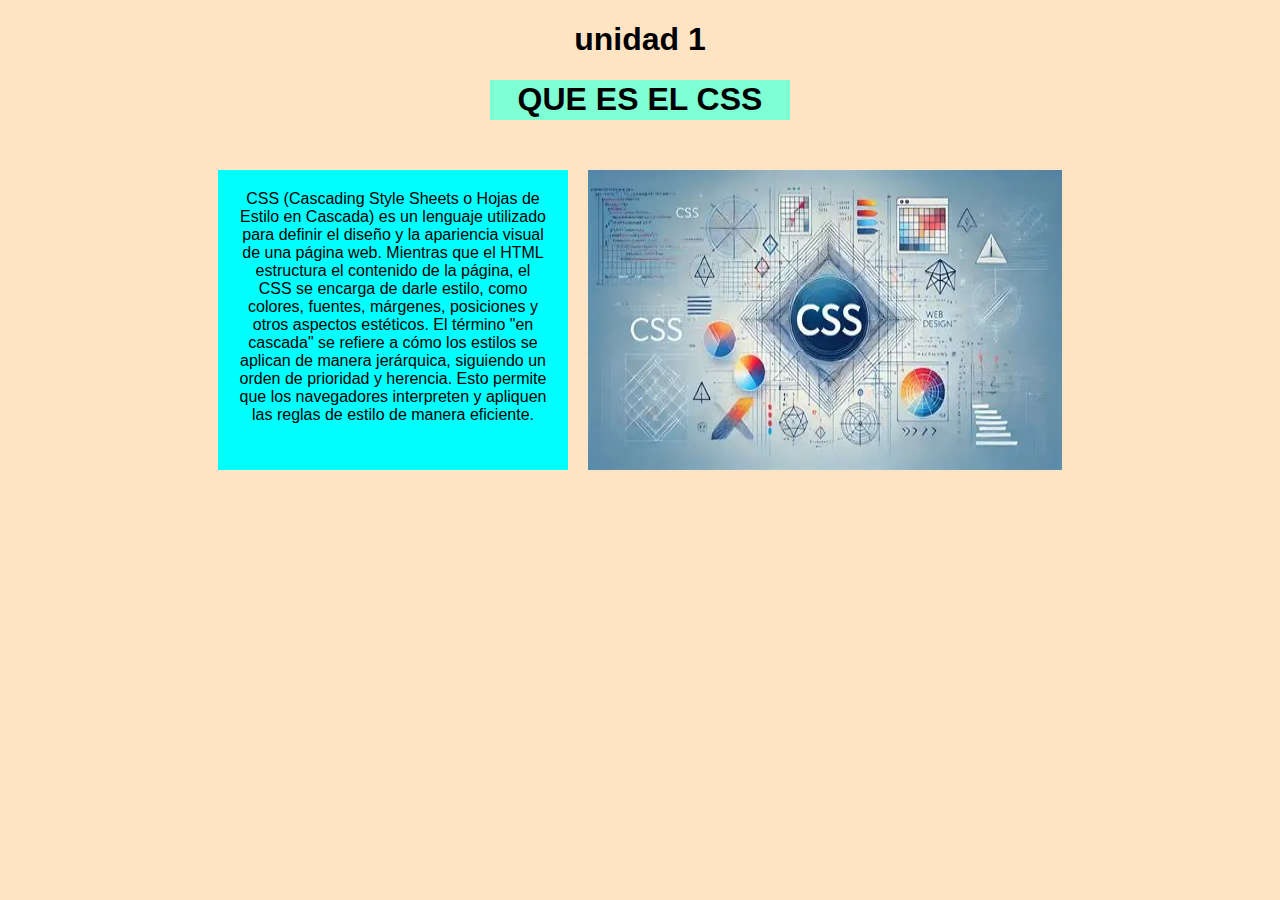
<file: index.html>
<!DOCTYPE html>
<html lang="en">

<head>
  <meta charset="UTF-8">
  <meta name="viewport" content="width=device-width, initial-scale=1.0">
  <style>
    body {
      font-family: Arial, sans-serif;
      margin: 0;
      padding: 0;
      background-color: bisque;
    }

    h1 {
      text-align: center;
    }

    .contenedor {
      display: flex;
      flex-wrap: wrap;
      justify-content: center;
      gap: 20px;
      /* espacio entre los divs */
      margin: 50px;
    }

    div h1 {
      background-color: aquamarine;
      display: flex;
      align-items: center;
      justify-content: center;
      height: 40px;
      width: 300px;
      margin: auto;
    }

    .caja {
      background-color: aqua;
      flex: 1 1 300;
      height: 300px;
      width: 350px;
      text-align: center;
      padding: 20px;
      box-sizing: border-box;
    }

    .caja img {
      width: 2px;
      height: 20px;
      object-fit: cover;
    }

    @media (max-width: 600px) {
      .contenedor {
        flex-direction: column;
        align-items: center;
      }

      .caja {
        width: 90%;
      }
    }
  </style>
  <title>Document</title>
</head>

<body>
  <h1>unidad 1</h1>
  <div>
    <h1>QUE ES EL CSS</h1>
    <div>
      <div class="contenedor">
        <div class="caja">
          CSS (Cascading Style Sheets o Hojas de Estilo en Cascada) es un lenguaje utilizado para definir el diseño y la
          apariencia visual de una página web. Mientras que el HTML estructura el contenido de la página, el CSS se
          encarga de darle estilo, como colores, fuentes, márgenes, posiciones y otros aspectos estéticos.
          El término "en cascada" se refiere a cómo los estilos se aplican de manera jerárquica, siguiendo un orden de
          prioridad y herencia. Esto permite que los navegadores interpreten y apliquen las reglas de estilo de manera
          eficiente.
        </div>
        <img src="CSS.webp" alt="imagen representativa al CSS">

</body>

</html>
</file>
